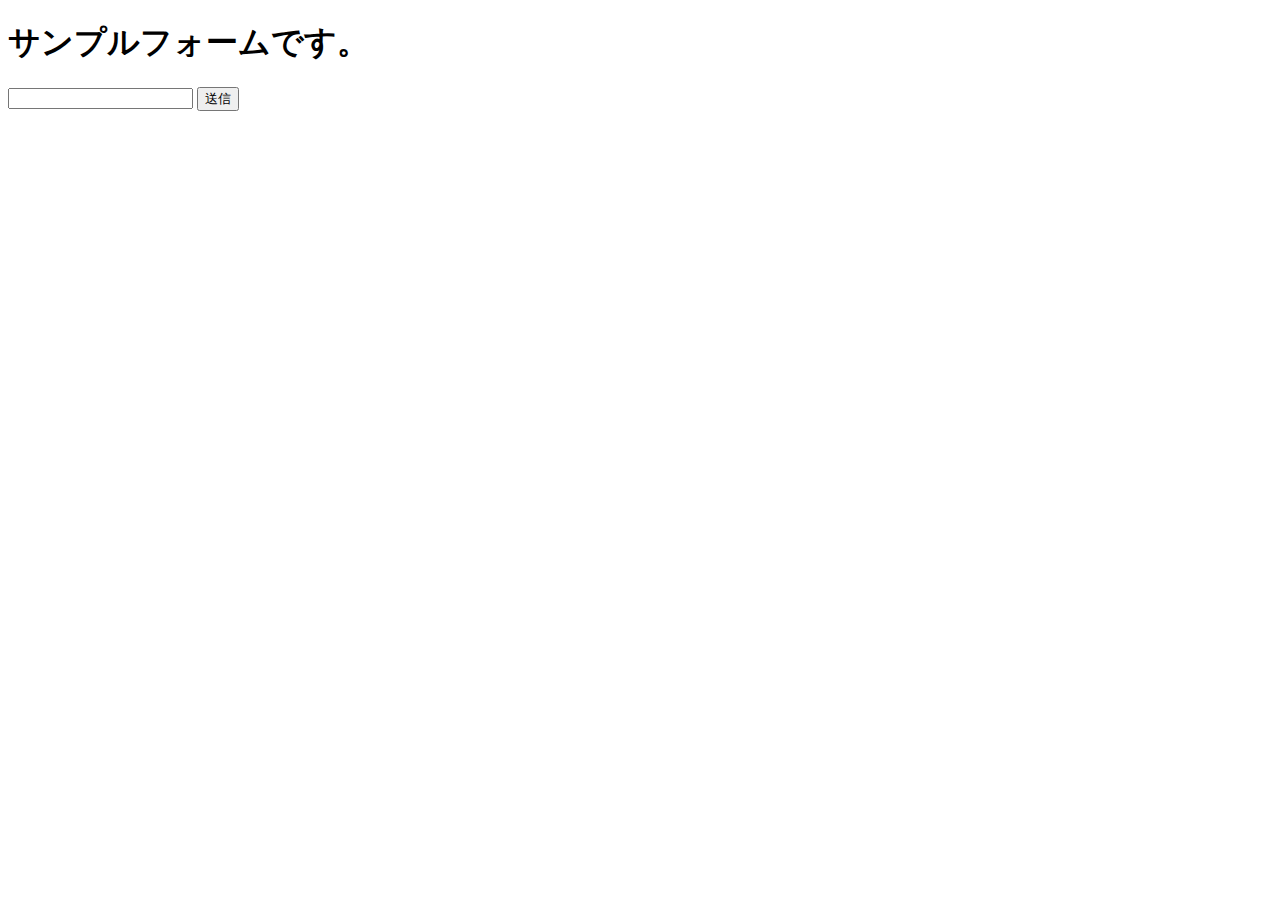
<file: templates/sampleform.html>
<!DOCTYPE html>
<html lang="ja">
<head>
    <meta charset="UTF-8">
    <meta http-equiv="X-UA-Compatible" content="IE=edge">
    <meta name="viewport" content="width=device-width, initial-scale=1.0">
    <title>テストフォーム</title>
</head>
<body>
    <h1>サンプルフォームです。</h1>
    <form action="/sampleform" method="POST">
        <input name="data1"></input>
        <button type="submit">送信</button>
    </form>

</body>
</html>
</html>
</file>
